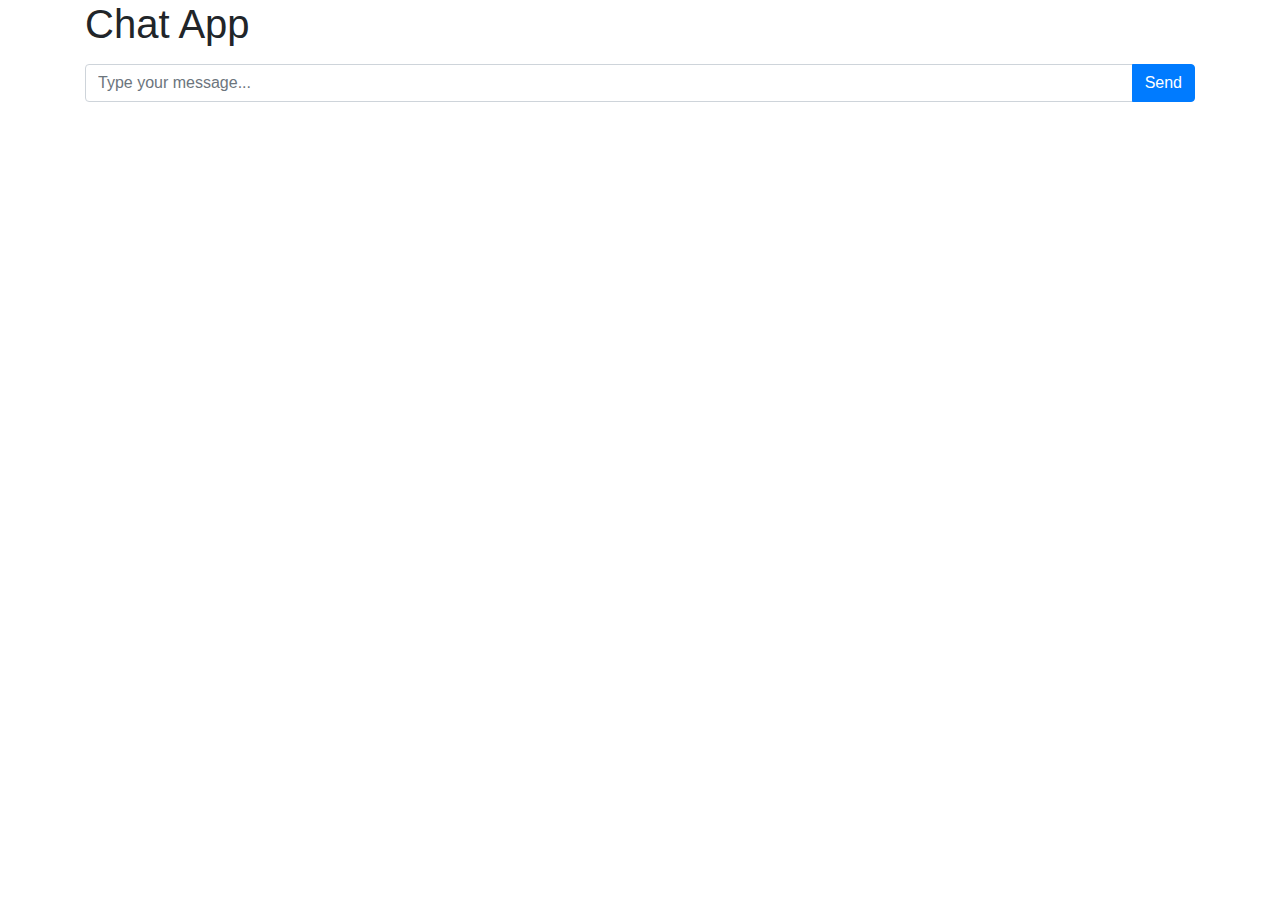
<file: CHAT.html>
<!DOCTYPE html>
<html>
<head>
    <title>Chat App</title>
    <!-- Include Bootstrap CSS -->
    <link rel="stylesheet" href="https://maxcdn.bootstrapcdn.com/bootstrap/4.0.0/css/bootstrap.min.css">
</head>
<body>
    <div class="container">
        <h1>Chat App</h1>
        <div id="message-container"></div>
        <div class="input-group mt-3">
            <input type="text" id="message-input" class="form-control" placeholder="Type your message...">
            <div class="input-group-append">
                <button id="send-button" class="btn btn-primary">Send</button>
            </div>
        </div>
    </div>

    <!-- Include Bootstrap JS and your custom script -->
    <script src="https://code.jquery.com/jquery-3.3.1.slim.min.js"></script>
    <script src="https://cdnjs.cloudflare.com/ajax/libs/popper.js/1.14.7/umd/popper.min.js"></script>
    <script src="https://stackpath.bootstrapcdn.com/bootstrap/4.3.1/js/bootstrap.min.js"></script>
    <script>
        // JavaScript code to handle the chat functionality
        document.addEventListener("DOMContentLoaded", function() {
            var messageContainer = document.getElementById("message-container");
            var messageInput = document.getElementById("message-input");
            var sendButton = document.getElementById("send-button");

            sendButton.addEventListener("click", function() {
                var messageText = messageInput.value;
                if (messageText !== "") {
                    // Create user message element
                    var userMessageElement = document.createElement("div");
                    userMessageElement.classList.add("alert", "alert-primary", "my-3", "text-right");
                    userMessageElement.textContent = messageText;
                    messageContainer.appendChild(userMessageElement);
                    
                    // Send the message to the API route
                    var request = new XMLHttpRequest();
                    request.open("POST", "/api");
                    request.setRequestHeader("Content-Type", "application/json");
                    request.onload = function() {
                        if (request.status === 200) {
                            // Create response message element
                            var responseMessageElement = document.createElement("div");
                            responseMessageElement.classList.add("alert", "alert-success", "my-3");
                            responseMessageElement.textContent = request.responseText;
                            messageContainer.appendChild(responseMessageElement);
                        } else {
                            // Create error message element
                            var errorMessageElement = document.createElement("div");
                            errorMessageElement.classList.add("alert", "alert-danger", "my-3");
                            errorMessageElement.textContent = "Error sending the message.";
                            messageContainer.appendChild(errorMessageElement);
                        }
                    };
                    var data = JSON.stringify({ message: messageText });
                    request.send(data);

                    messageInput.value = "";
                }
            });
        });
    </script>
</body>
</html>
</file>
